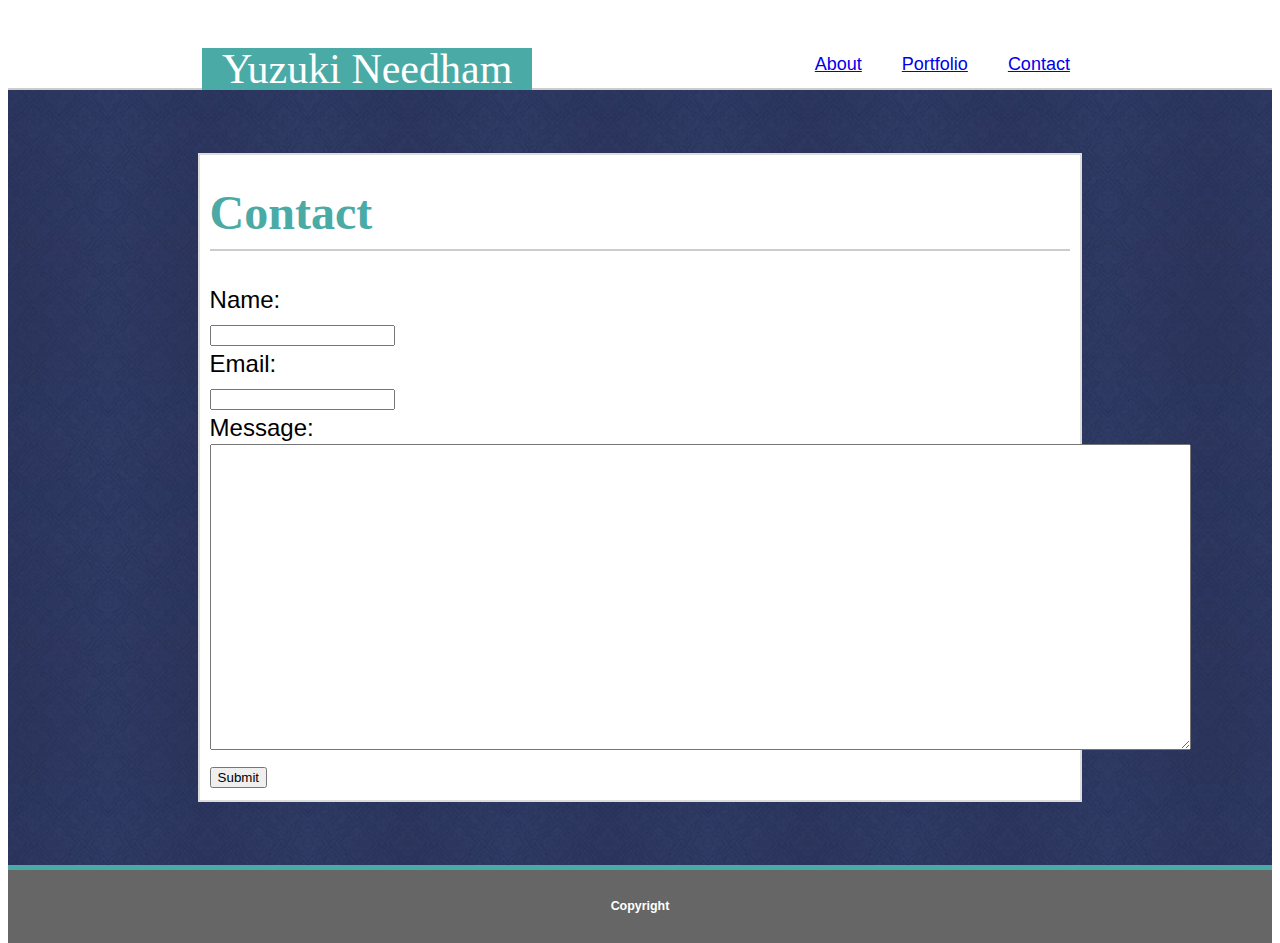
<file: contact.html>
<!DOCTYPE html>
<head>
    <title>Contact</title>

    <link rel="stylesheet" type="text/css" href="assets/css/style.css">
</head>


<body>
    <div class="content">


        <header>

            <div id="Name">
                Yuzuki Needham
            </div>


            <div id="Contact">
                <a href="contact.html">Contact</a>
            </div>

            <div id="Portfolio">
                <a href="index.html">Portfolio</a>
            </div>

            <div id="About">
                <a href="portfolio.html">About</a>
            </div>

        </header>


        <section>

            <div id="white">

            <h1 id="Page-Title">Contact</h1>

            <form>
                Name: <br>
                <input type="text" name="Name"><br>
                Email: <br>
                <input type="text" name="Email"><br>

                <label for="message">Message:</label>
                <br>
                <Textarea id="message" name="message" rows="20" cols="120">

                </Textarea>
                <br>
                <input type="submit" valur="Submit"><br>
            </form>

            </div>

        </section>

    </div>

    <footer class="footer">
        <h5>Copyright</h5>
    </footer>
</body>
</file>
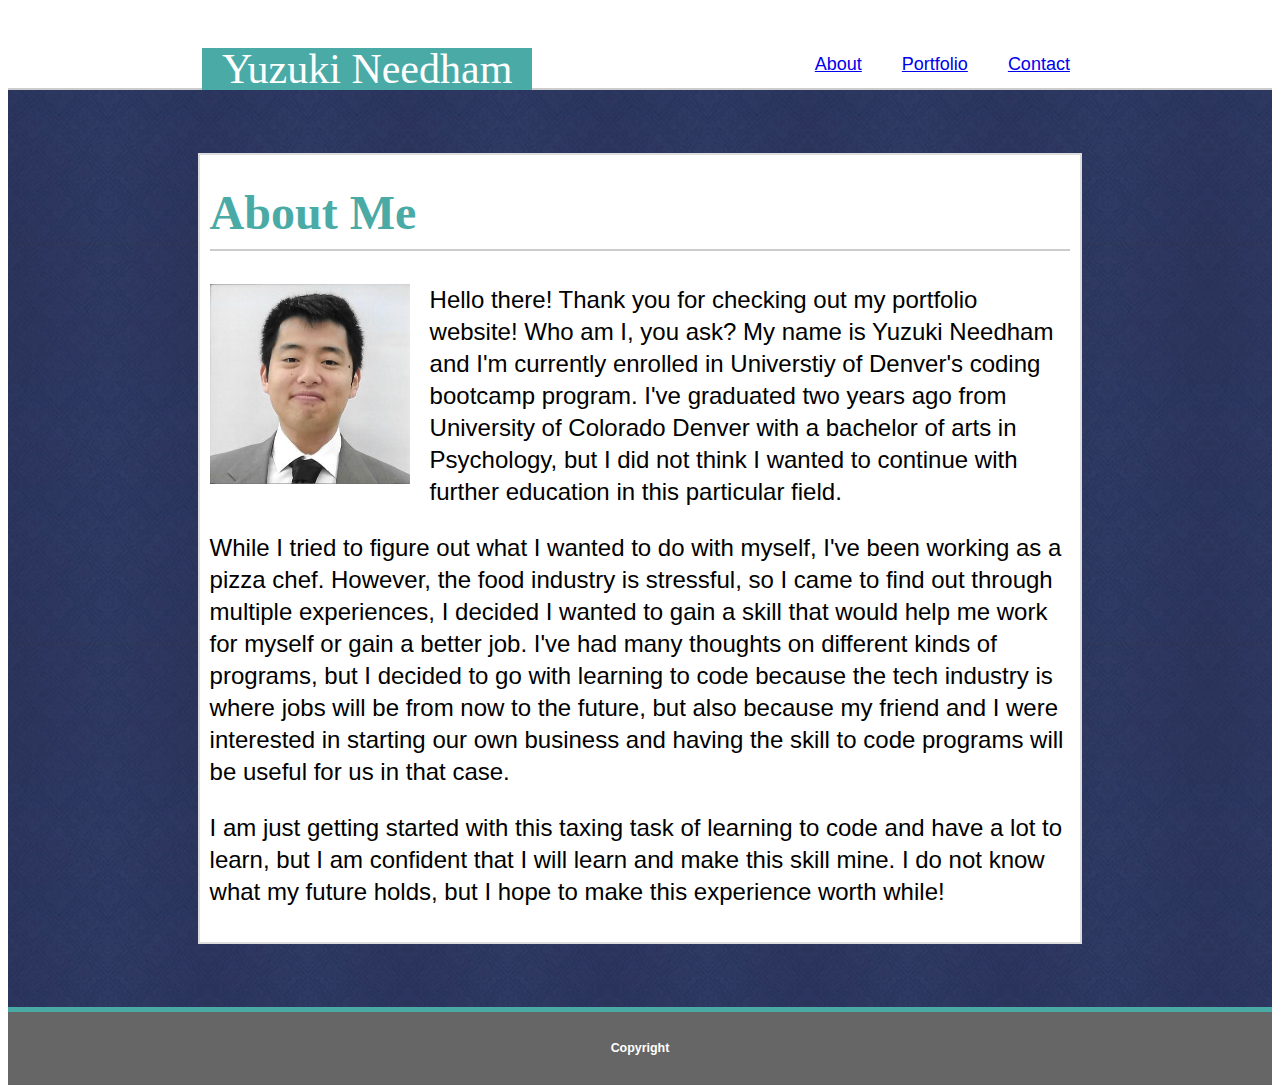
<file: portfolio.html>
<!DOCTYPE html>

<head>
    <title>About Me</title>

    <link rel="stylesheet" type="text/css" href="assets/css/style.css">
</head>


<body>
    <div class="content">


        <header>
            <div id="Name">
                Yuzuki Needham
            </div>

            

            <!--Tried to erase the underlines from the links using the text-decoration: none; but it did not work. Tried with .a, their div id, and giving ids to <a>, but all failed. -->

            <div id="Contact">
                <a href="contact.html">Contact</a>
            </div>


            <div id="Portfolio">
                <a href="index.html">Portfolio</a>
            </div>


            <div id="About">
                <a href="portfolio.html">About</a>
            </div>

        </header>



        <section>

        <div id="white">
            <h1 id="Page-Title">About Me</h1>

            <div id="image">
                <img src="assets/images/履歴書写真.jpg" width="200px" height="200px" alt="portfolio-pic">
            </div>


            <div id="paragraph">
                <p>Hello there! Thank you for checking out my portfolio website! Who am I, you ask? My name is Yuzuki
                    Needham and I'm currently enrolled in Universtiy of Denver's coding bootcamp program. I've graduated
                    two years ago from University of Colorado Denver with a bachelor of arts in Psychology, but I did
                    not think I wanted to continue with further education in this particular field. </p>
                
                <p>
                    While I tried to
                    figure out what I wanted to do with myself, I've been working as a pizza chef. However, the food
                    industry is stressful, so I came to find out through multiple experiences, I decided I wanted to
                    gain a skill that would help me work for myself or gain a better job. I've had many thoughts on
                    different kinds of programs, but I decided to go with learning to code because the tech industry is
                    where jobs will be from now to the future, but also because my friend and I were interested in
                    starting our own business and having the skill to code programs will be useful for us in that case. </p>
                    
                <p>    
                    I am just getting started with this taxing task of learning to code and have a lot to learn, but I
                    am confident that I will learn and make this skill mine. I do not know what my future holds, but I
                    hope to make this experience worth while!</p>
            </div>
        </div>

        </section>

    </div>

    <footer class="footer">
        <h5>Copyright</h5>
    </footer>


</body>
</file>
<file: assets/css/style.css>
* {
    box-sizing: border-box;
    /*width: 960px;*/
    font-family: sans-serif;
}

html, body { /*This is for the sticky footer*/
    height: 100%;
}

header {
    padding: 40px;
    background: #ffffff;
    width: 100%;
    border-bottom: 2px solid #cccccc;
}

body {
    font-size: 24px;
    line-height: 32px;
    display: flex;
    flex-direction: column;
}

#Name {
    float: left;
    padding: 5px 20px 5px 20px;
    margin-left: 13%;
    background: #4aaaa5;
    color: #fff;
    font-size: 42px;
    font-family: Georgia, 'Times New Roman', Times, serif;
}


#About {
    float: right;
    padding: 0px 20px 0px 20px;
    color: grey;
    font-size: 18px;
}

#Portfolio {
    float: right;
    padding: 0px 20px 0px 20px;
    color: grey;
    font-size: 18px;
}


#Contact {
    float: right;
    padding: 0px 20px 0px 20px;
    margin-right: 12%;
    color: grey;
    font-size: 18px;
}


.content { /* This is for the sticky footer*/
    flex: 10 auto;
}

section {
    background-image: url("../images/vintage-wallpaper/vintage-wallpaper.png");
    width: 100%;
    padding: 5% 15% 5% 15%;
}

#white {
    background: #ffffff;
    padding: 10px;
    border: 2px solid #dddddd;
}

#Page-Title {
    color: #4aaaa5;
    padding-bottom: 20px;
    border-bottom: 2px solid #cccccc;
    font-family: Georgia, 'Times New Roman', Times, serif;
}

#image {
    float: left;
    padding-right: 20px;
}


/*This part is all for index page. Tried using different methods to place the images on the right part of the page and placing the text for that image on top, but couldn't get both to work at the same time. Ran out of time to try and figure it out.*/

.box {
    position: relative;
    display: inline-block; 
}

.box .text{
    position: absolute;
    z-index: 999;
    margin: 0 auto;
    left: 0;
    right: 0;
    top: 80%; 
    text-align: center;
}

.text {
    
}

span {
    color: #ffffff;
    background: #4aaaa5;
}

#test {
    color: #ffffff;
    background: #4aaaa5;
}

#PicRight {
    margin-left: 10%;
    z-index: -1;
}

/*#PicRPG {
    float: left;
    position: relative;
    left: 10%;
    
}*/

/*This is the end of the index only part*/


.footer { /* This is for the sticky footer*/
    flex-shrink: 0;
}

footer {
    background: #666666;
    border-top: 5px solid #4aaaa5;
    color: #ffffff;
    text-align: center;
    font-size: 15px;
}
</file>
